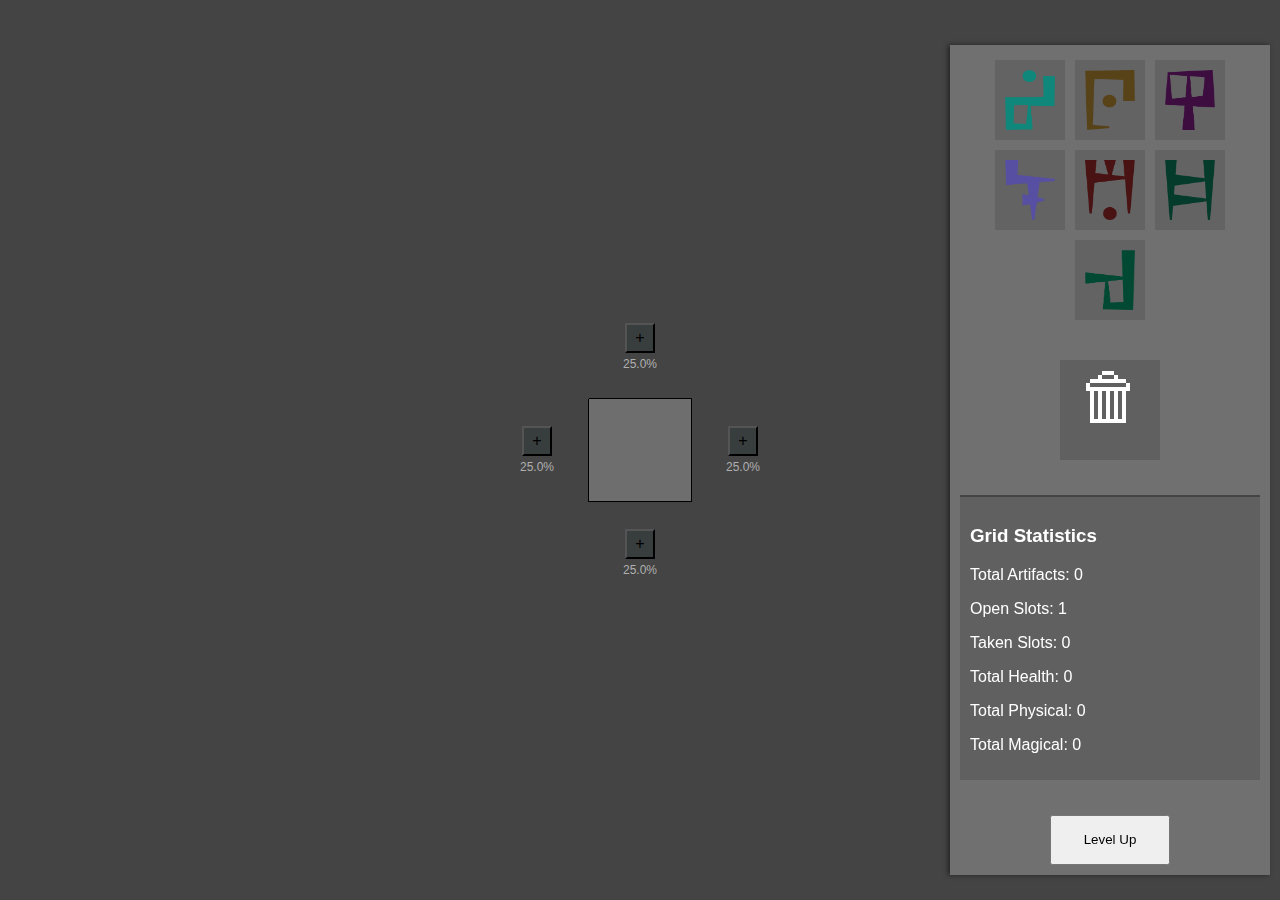
<file: index.html>
<!DOCTYPE html>
<html lang="en">
<head>
    <meta charset="UTF-8">
    <meta name="viewport" content="width=device-width, initial-scale=1.0">
    <title>Grid System with Expandable Cells</title>
    <link rel="stylesheet" href="styles.css">
</head>
<body>
    <div id="cell-container"></div>
    <div id="tool-bar"></div>
    
    <script src="artifact.js"></script>
    <script src="StrengthStone.js"></script>
    <script src="cell.js"></script>
    <script src="main.js"></script>
    
</body>
</html>
</file>
<file: styles.css>
body {
    display: flex;
    justify-content: center;
    align-items: center;
    height: 100vh;
    background-color: #444444;
    color: white;
    font-family: Arial, sans-serif;
    margin: 0; /* Ensure no default margins interfere */
}

#cell-container {
    display: flex;
    justify-content: center;
}

table {
    border-collapse: collapse;
    table-layout: fixed;
}

td {
    width: 100px;
    height: 100px;
    text-align: center;
    position: relative;
    vertical-align: middle;
}

.existing-cell {
    background-color: rgb(110, 110, 110);
    border: 2px solid rgb(77, 77, 77);
    color: white;
    font-weight: bold;
}

.empty-slot {
    background-color: #444444;
    border: none;
}

.add-cell-button {
    width: 30px;
    height: 30px;
    font-size: 16px;
    cursor: pointer;
    background-color: rgb(56, 61, 61);
}

#tool-bar {
    height: 90%;
    width: 300px;
    background-color: #707070;
    position: fixed;
    right: 0;
    top: 5%;
    overflow-y: auto;
    padding: 10px;
    box-shadow: -2px 0 5px rgba(0,0,0,0.5);
    display: flex;
    flex-direction: column;
    justify-content: space-between;
    margin-right: 10px;
}
#tooltip {
    position: absolute;
    background-color: #444444;
    border: 1px solid black;
    padding: 5px;
    display: none; /* Hidden by default */
    z-index: 1000; /* Ensure it’s above other elements */
    max-width: 200px; /* Prevent it from getting too wide */
    box-shadow: 2px 2px 5px rgba(0,0,0,0.3); /* Optional: adds a subtle shadow */
}

#artifact-container { /* Pushes the stats section to the bottom */
    display: flex;
    flex-wrap: wrap;
    margin: 0 auto;
    align-items: center;
    justify-content: center;
}

.artifact {
    background-color: #636363;
    color: white;
    padding: 10px;
    margin: 5px 0;
    cursor: grab;
    user-select: none;
}

#stats-section {
    background-color: #606060;
    padding: 10px;
    border-top: 2px solid #444;
}

.artifact {
    width: 50px;
    margin: 5px;
    cursor: grab;
    height: 60px;
}

/* Style for artifact images in the grid cells */
.cell-image {
    width: 50px;
    height: auto;
}

/* Existing styles (ensure these are present) */
.existing-cell {
    width: 100px;
    height: 100px;
    border: 1px solid black;
    text-align: center;
    vertical-align: middle;
}

.add-cell-wrapper {
    display: flex;
    flex-direction: column;
    align-items: center;
    justify-content: center;
}

.percent-label {
    font-size: 0.75em;
    color: #afafaf;
    margin-top: 4px;
}

.delete-area{
    background-color: #606060;
    width: 100px;
    height: 100px;
    text-align: center;
    font-size: 4rem;
    margin: 0 auto;
}

#level-button{
    height:50px;
    width:120px;
    margin:0px auto ;
}
</file>
